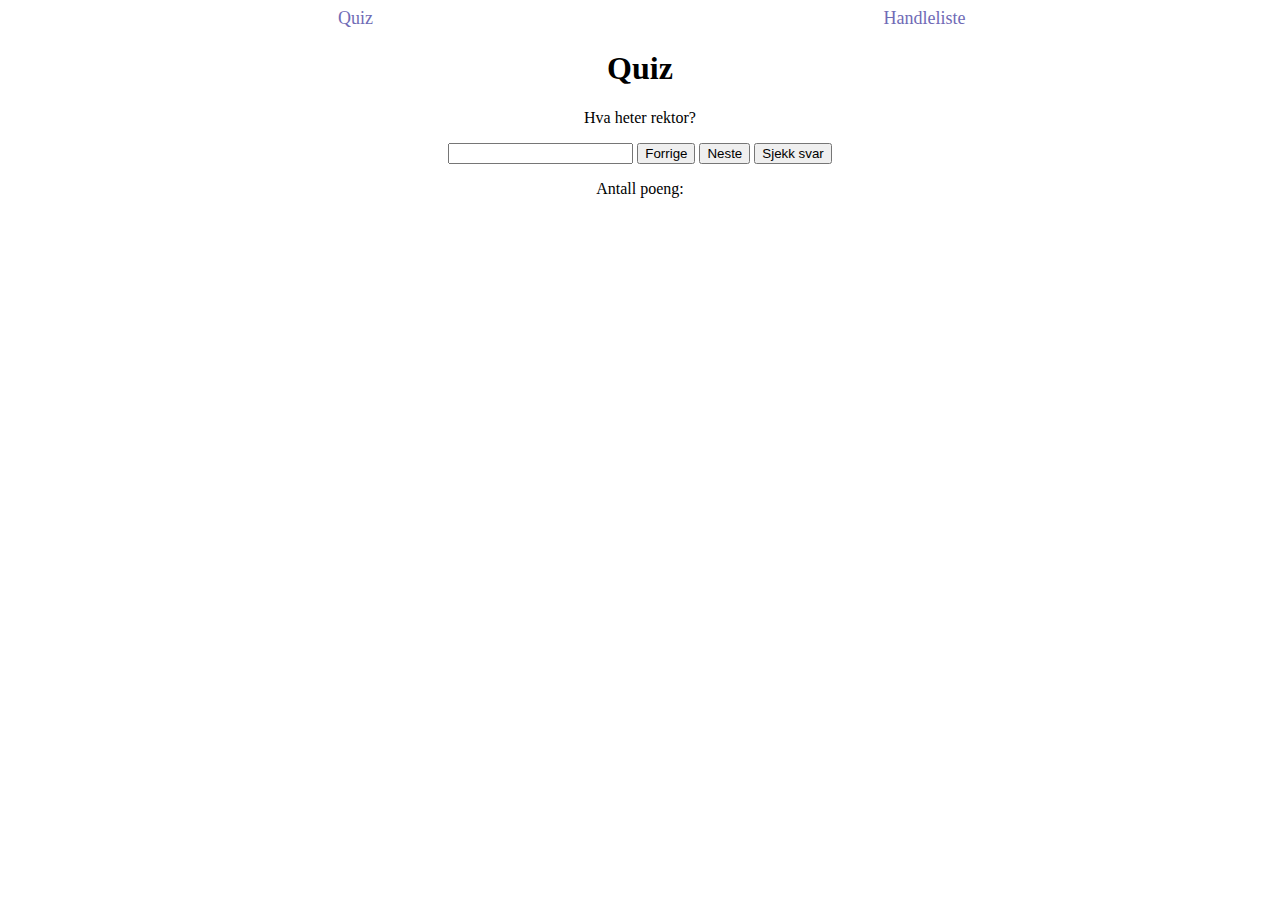
<file: index.html>
<!DOCTYPE html>
<html lang="en">
<head>
    <meta charset="UTF-8">
    <meta name="viewport" content="width=device-width, initial-scale=1.0">
    <link rel="stylesheet" href="style.css">
    <title>Oppgave 1 og 2</title>
</head>
<body>
    <nav>
        <a href="index.html">Quiz</a>
        <a href="handleliste.html">Handleliste</a>
    </nav>
    <div>
        <h1>Quiz</h1>
        <p id="pSpm"></p>
        <input type="text" id="inpSvar">
        <button id="btnForrige">Forrige</button>
        <button id="btnNeste">Neste</button>
        <button id="btnSjekk">Sjekk svar</button>
        <p id="pPoeng">Antall poeng: </p>
    </div>

    <script>
        var pSpm = document.getElementById("pSpm");
        var btnNeste = document.getElementById("btnNeste");
        var btnForrige = document.getElementById("btnForrige");
        var inpSvar = document.getElementById("inpSvar");
        var pPoeng = document.getElementById("pPoeng");
        var i = 0; 

        var poeng = [];

        var spmArray = [
                            {
                                spm: `Hva heter rektor?`, 
                                svar: `Brynhild`
                            },
                            {
                                spm: `Hvor gammel er rektor?`, 
                                svar: 55
                            },
                            {
                                spm: `<p>Hva er dette bilde av?<p> 
                                    <img src="${"https://cms.qz.com/wp-content/uploads/2016/10/2427770107_e7be35d768_o-e1475851811724.jpg?quality=75&strip=all&w=3200&h=1800"}" width="150px">`,
                                svar: `And`
                            },
                        ];
        
        pSpm.innerHTML = spmArray[0].spm;

        function visPoeng(){
            pPoeng.innerHTML = "Antall poeng: " + poeng.length;
        }

        btnNeste.onclick = function() {
            if (inpSvar.value === String(spmArray[i].svar)) {
                alert("Det stemmer! Bravo"); 
                poeng.push("Riktig")
            }
            else {
                alert("Sorry, det var feil");
            }
            i++;
            visPoeng();
            pSpm.innerHTML = spmArray[i].spm;
            inpSvar.value = "";

        }

        btnForrige.onclick = function() {
            i--;
            pSpm.innerHTML = spmArray[i].spm;
            inpSvar.value = "";
        }

        btnSjekk.onclick = function() {
            if (inpSvar.value === String(spmArray[i].svar)) {
                alert("Det stemmer! Bravo"); 
            }
            else {
                alert("Sorry, det var feil");
            }
            inpSvar.value = "";
        }             
    </script>
    
</body>
</html>
</file>
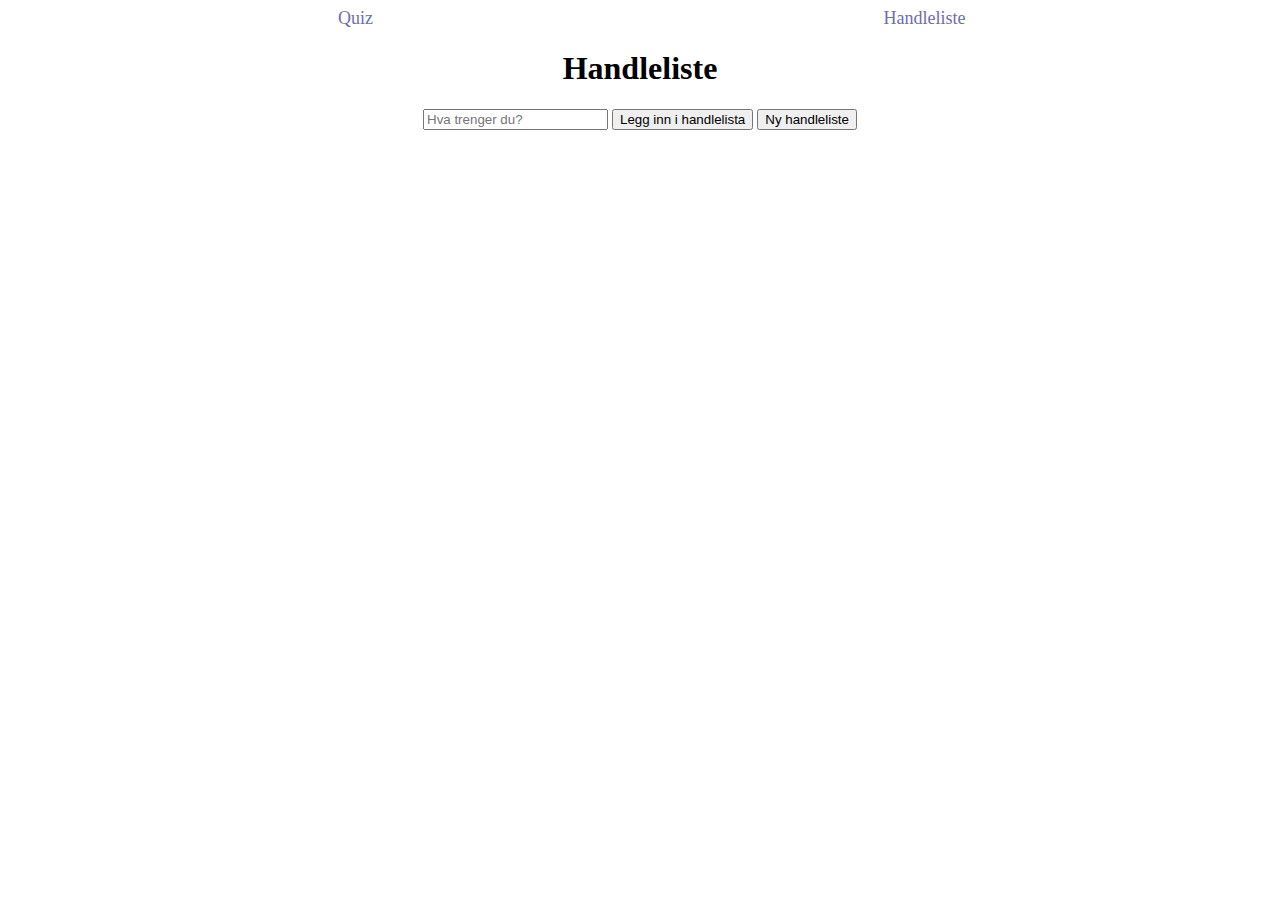
<file: handleliste.html>
<!DOCTYPE html>
<html lang="en">
<head>
    <meta charset="UTF-8">
    <meta name="viewport" content="width=device-width, initial-scale=1.0">
    <link rel="stylesheet" href="style.css">
    <title>Oppgave 3</title>
</head>
<body>
    <nav>
        <a href="index.html">Quiz</a>
        <a href="handleliste.html">Handleliste</a>
    </nav>
    <div>
        <h1>Handleliste</h1>
        <input type="text" id="inpVare" placeholder="Hva trenger du?">  
        <button id="btnAdd">Legg inn i handlelista</button>  
        <button id="btnNy">Ny handleliste</button>   
        <p id="handleliste"></p>
    </div> 
    <script src="handleliste.js"></script>
</body>
</html>
</file>
<file: style.css>
nav{
    display: grid;
    grid-template-columns: 1fr 1fr;
    margin-left: 5%;
    margin-right: 5%;
}
a{
    color: rgb(112, 107, 182);
    text-decoration: none;
    text-align: center;
    font-size: large;
}
div{
    margin: auto; 
    display: block;
    text-align: center;
}
</file>
